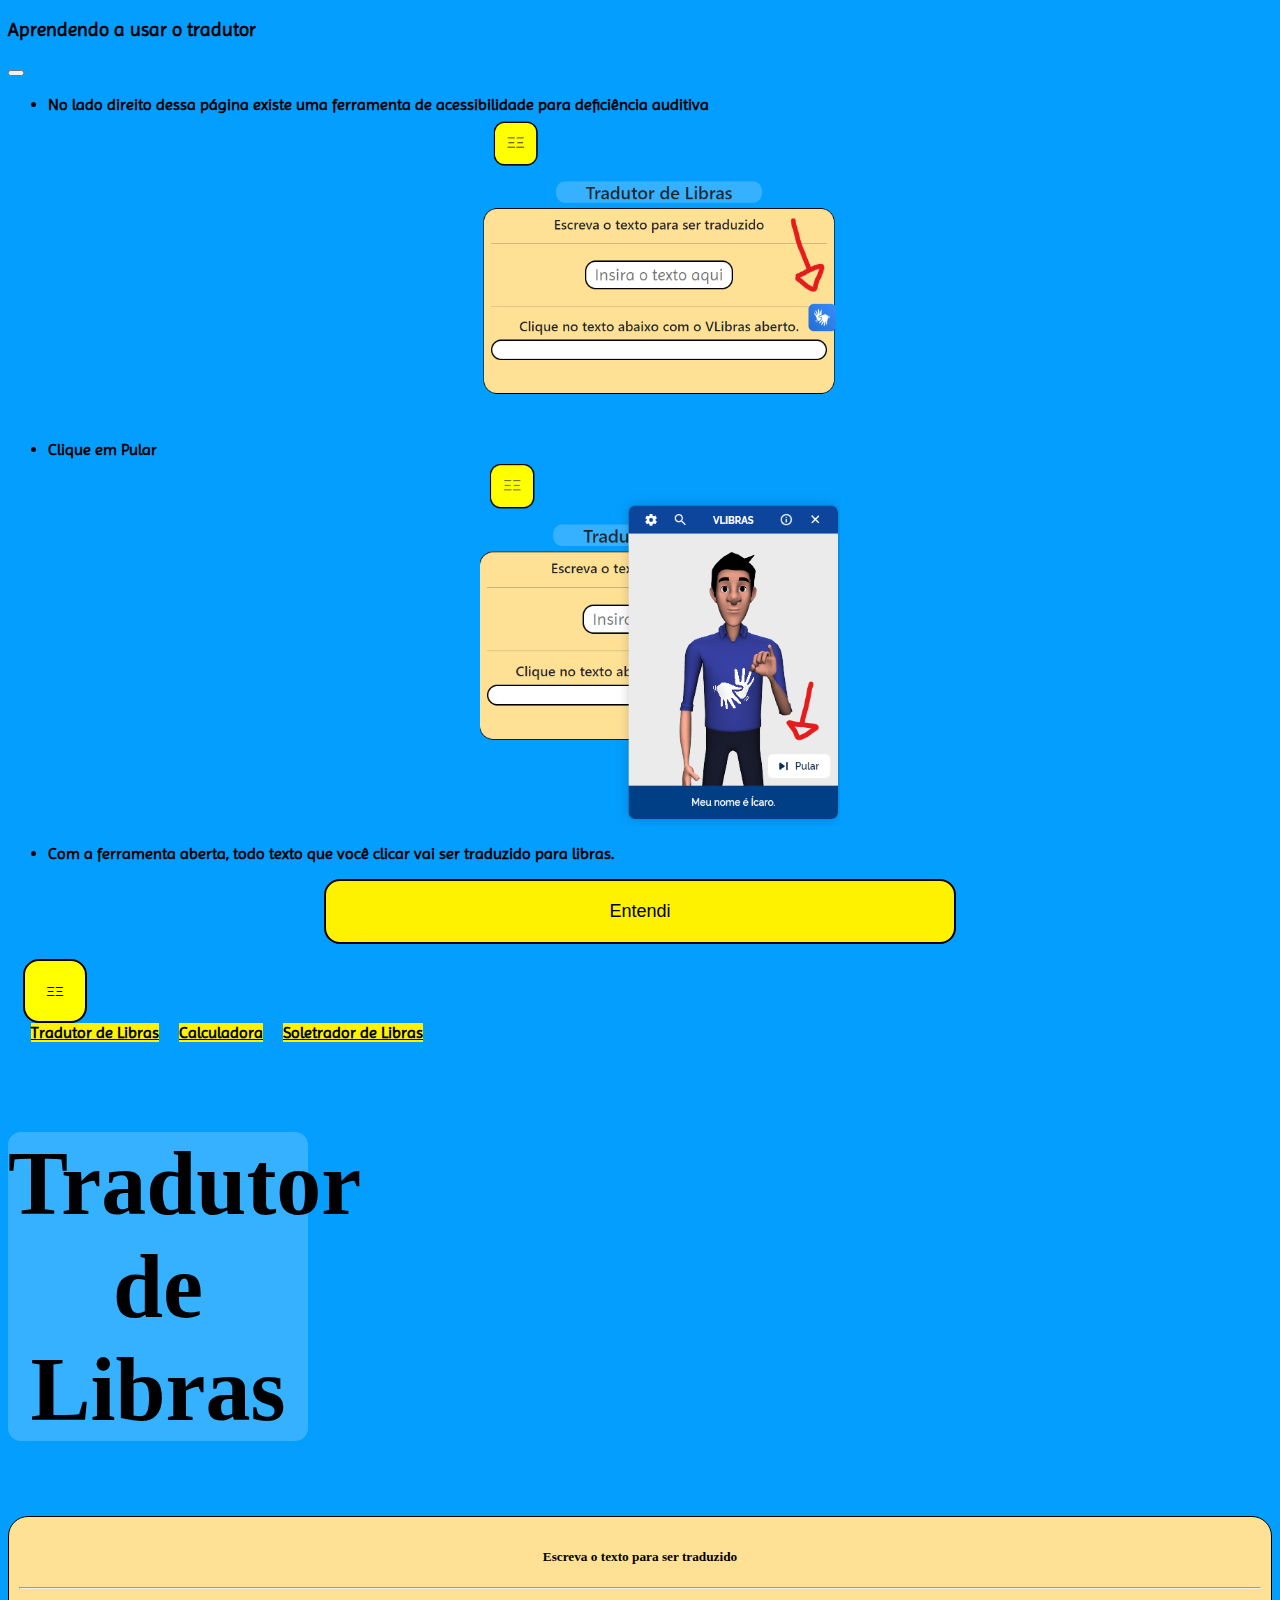
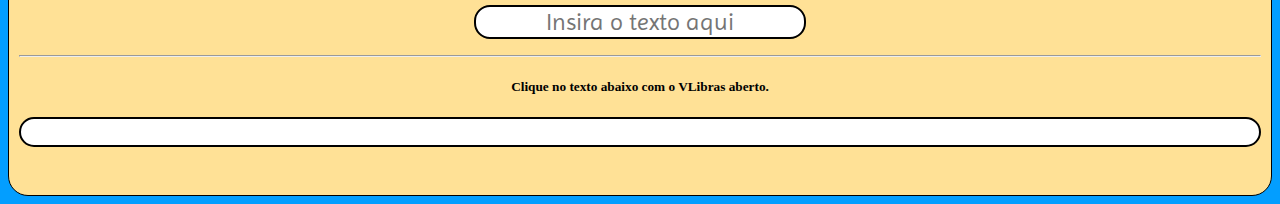
<file: index.html>
<!DOCTYPE html>
<html lang="en">
<head>
    <meta charset="UTF-8">
    <meta name="viewport" content="width=device-width, initial-scale=1.0">
    <link href="https://cdn.jsdelivr.net/npm/bootstrap@5.3.2/dist/css/bootstrap.min.css" rel="stylesheet" integrity="sha384-T3c6CoIi6uLrA9TneNEoa7RxnatzjcDSCmG1MXxSR1GAsXEV/Dwwykc2MPK8M2HN" crossorigin="anonymous">
    <script src="https://cdn.jsdelivr.net/npm/bootstrap@5.3.2/dist/js/bootstrap.bundle.min.js" integrity="sha384-C6RzsynM9kWDrMNeT87bh95OGNyZPhcTNXj1NW7RuBCsyN/o0jlpcV8Qyq46cDfL" crossorigin="anonymous"></script>
    <link rel="preconnect" href="https://fonts.googleapis.com">
    <link rel="preconnect" href="https://fonts.gstatic.com" crossorigin>
    <link href="https://fonts.googleapis.com/css2?family=Imprima&display=swap" rel="stylesheet">
    <link rel="stylesheet" href="./style/style_tradutor.css">
    <title>Tradutor de Libras</title>
</head>
<body>

  <div class="modal" tabindex="-1" id="autoShowModal" data-bs-backdrop="static" data-bs-keyboard="false">
    <div class="modal-dialog"> 
        <div class="modal-content">
            <div class="modal-header">
                <h3 class="modal-title">Aprendendo a usar o tradutor</h3>
                <button type="button" class="btn-close" data-bs-dismiss="modal" aria-label="Close"></button>
            </div>
            <div class="modal-body">


                <ul>
                <div class="container">
                    <div class="row">
                <div class="container">
                    <div class="row">
                        <div class="col">
                            <li>No lado direito dessa página existe uma ferramenta de acessibilidade para deficiência auditiva</li> 
                            <section>
                              <img src="./images/Imagem01.png" alt="">  
                            </section> 
                          </div>
                      <div class="w-100"></div>
                      <div class="col">
                        <li>Clique em Pular</li>
                        <section>
                          <img src="./images/Imagem02.png" alt=""> 
                        </section>
                      </div>
                      <div class="w-100"></div>
                      <div class="col">
                        <li>Com a ferramenta aberta, todo texto que você clicar vai ser traduzido para libras.</li>
                      </div>
                    </div>
                  </div>
                    </div>
                  </div>
                </ul>
            </div>
            <div class="modal-footer" style="display: flex; justify-content: center;">
                <button class="confirm" data-bs-dismiss="modal">Entendi</button>
            </div>
        </div>
    </div>
</div>

  
  <nav class="navbar navbar-expand-lg custom-navbar">
    <div class="container-fluid">
      <button class="navbar-toggler" type="button" data-bs-toggle="collapse" data-bs-target="#navbarNavAltMarkup" aria-controls="navbarNavAltMarkup" aria-expanded="false" aria-label="Toggle navigation">
        ΞΞ
      </button>
      <div class="collapse navbar-collapse" id="navbarNavAltMarkup">
        <div class="navbar-nav">
          <a class="nav-link" aria-current="page" href="./index.html">Tradutor de Libras</a>
          <a class="nav-link" href="./calculadora.html">Calculadora</a>
          <a class="nav-link" href="./soletrador.html">Soletrador de Libras</a>
        </div>
      </div>
    </div>
  </nav>

    

      <div class="container h2-style">
        <h2>Tradutor de Libras</h2>
      </div>

      <div class="container">
        <div class="row">
            <div class="col-sm">
                <div class="card-body card-style">
                    <h5 class="card-title">Escreva o texto para ser traduzido</h5>
                    <hr>
                    <input type="text" class="text-area-pt" id="textArea01" placeholder="Insira o texto aqui">
                    <hr>
                    <h5 class="card-title">Clique no texto abaixo com o VLibras aberto.</h5>
                    <p class="p-pt" id="textArea02"></p>
                </div>
            </div>
            <div class="col-sm">
            </div>
        </div>
      </div>
    
      <div vw class="enabled">
        <div vw-access-button class="active"></div>
        <div vw-plugin-wrapper>
          <div class="vw-plugin-top-wrapper"></div>
        </div>
      </div>
      <script src="https://vlibras.gov.br/app/vlibras-plugin.js"></script>
      <script>
        new window.VLibras.Widget('https://vlibras.gov.br/app');
      </script>
<script src="./scripts/script_tradutor.js"></script>
</body>
</html>
</file>
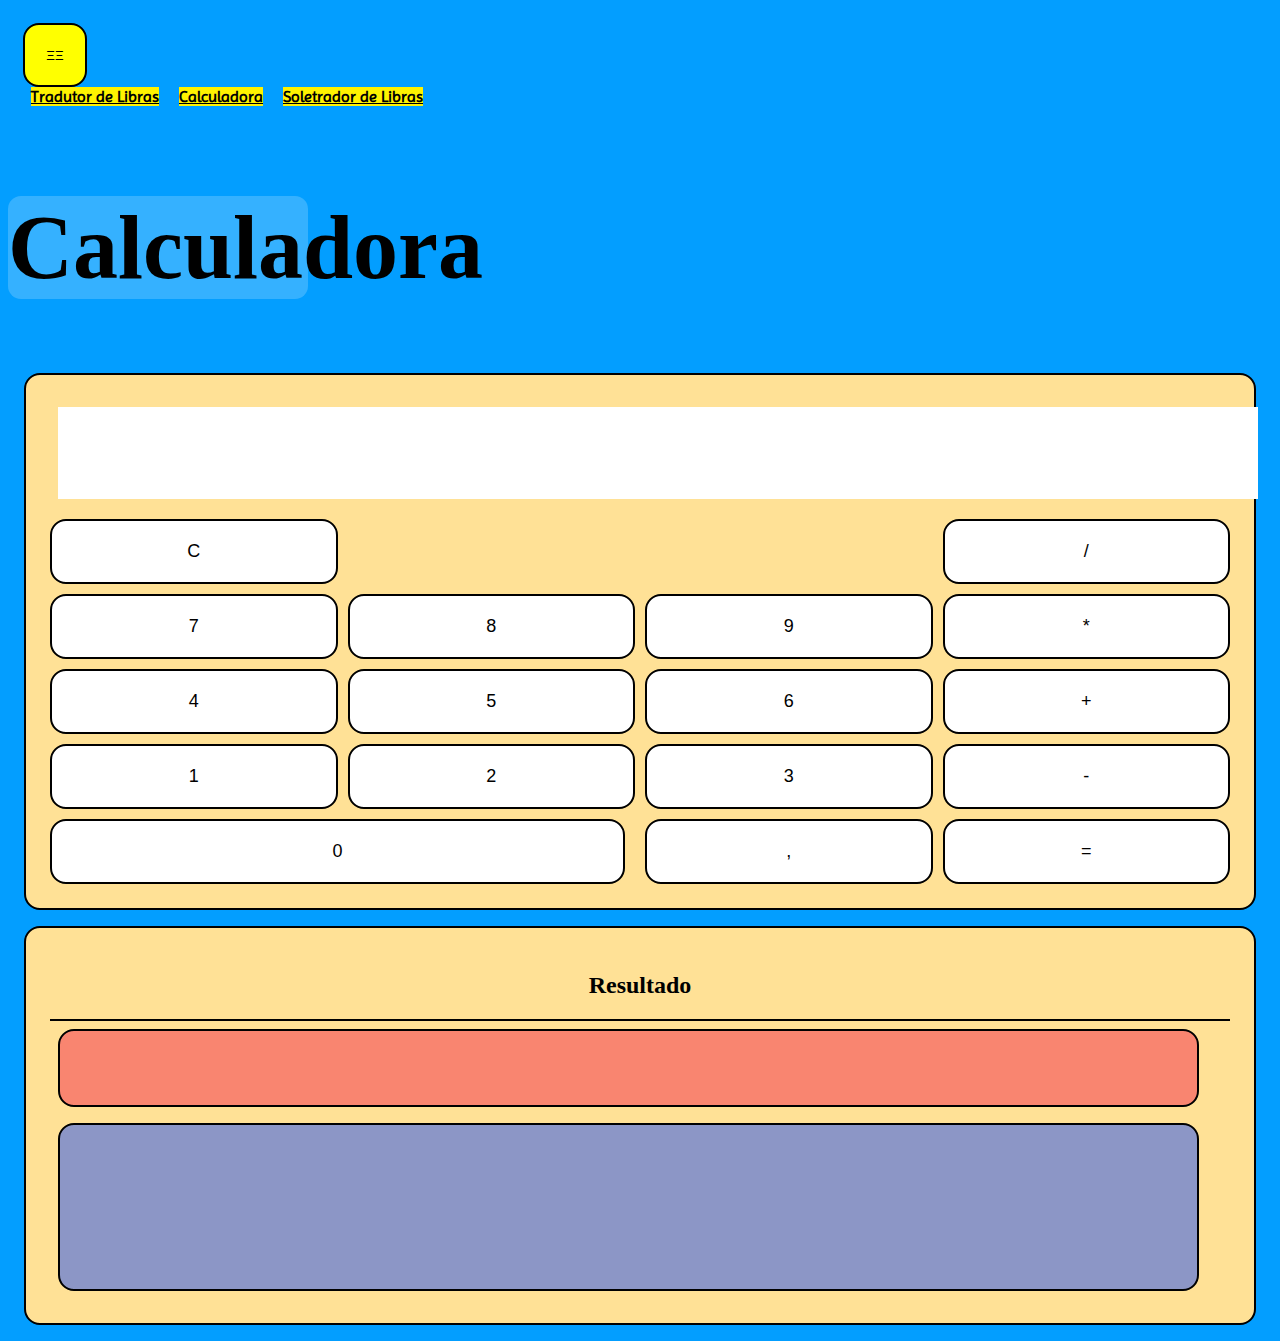
<file: calculadora.html>
<!DOCTYPE html>
<html lang="en">
<head>
    <meta charset="UTF-8">
    <meta name="viewport" content="width=device-width, initial-scale=1.0">
    <link href="https://cdn.jsdelivr.net/npm/bootstrap@5.3.2/dist/css/bootstrap.min.css" rel="stylesheet" integrity="sha384-T3c6CoIi6uLrA9TneNEoa7RxnatzjcDSCmG1MXxSR1GAsXEV/Dwwykc2MPK8M2HN" crossorigin="anonymous">
    <script src="https://cdn.jsdelivr.net/npm/bootstrap@5.3.2/dist/js/bootstrap.bundle.min.js" integrity="sha384-C6RzsynM9kWDrMNeT87bh95OGNyZPhcTNXj1NW7RuBCsyN/o0jlpcV8Qyq46cDfL" crossorigin="anonymous"></script>
    <link rel="preconnect" href="https://fonts.googleapis.com">
    <link rel="preconnect" href="https://fonts.gstatic.com" crossorigin>
    <link href="https://fonts.googleapis.com/css2?family=Imprima&display=swap" rel="stylesheet">
    <link rel="stylesheet" href="./style/style_calculadora.css">
    <title>Calculadora</title>
</head>
<body>
  <nav class="navbar navbar-expand-lg custom-navbar">
    <div class="container-fluid">
      <button class="navbar-toggler" type="button" data-bs-toggle="collapse" data-bs-target="#navbarNavAltMarkup" aria-controls="navbarNavAltMarkup" aria-expanded="false" aria-label="Toggle navigation">
        ΞΞ
      </button>
      <div class="collapse navbar-collapse" id="navbarNavAltMarkup">
        <div class="navbar-nav">
          <a class="nav-link" aria-current="page" href="./index.html">Tradutor de Libras</a>
          <a class="nav-link" href="./calculadora.html">Calculadora</a>
          <a class="nav-link" href="./soletrador.html">Soletrador de Libras</a>
        </div>
      </div>
    </div>
  </nav>

      <div class="container h2-style">
        <h2>Calculadora</h2>
      </div>

      <div class="container">
        <div class="row">
            <div class="col">
                <div class="calculator">
                    <input type="text" class="text-area" id="display" readonly>
                    <div class="buttons">
                        <button class="clear" id="clear">C</button>
                        <button class="num transparent" disabled></button>
                        <button class="num transparent" disabled></button>
                        <button class="op">/</button>
                        <button class="num">7</button>
                        <button class="num">8</button>
                        <button class="num">9</button>
                        <button class="op">*</button>
                        <button class="num">4</button>
                        <button class="num">5</button>
                        <button class="num">6</button>
                        <button class="op">+</button>
                        <button class="num">1</button>
                        <button class="num">2</button>
                        <button class="num">3</button>
                        <button class="op">-</button>
                        <button class="num btn-lg double-width">0</button>
                        <button class="num transparent"></button>
                        <button class="num">,</button>
                        <button id="equals">=</button>
                        
                    </div>
                </div>
            </div>
            <div class="col">
                <div class="result">
                    <h2>Resultado</h2>
                    <hr>
                    <input type="text" class="text-area-output" id="output1" readonly>
                    <input type="text" class="text-area-output-lb" id="output2" readonly>
                </div>
            </div>
        </div>
    </div>

      
    
      <script src="./scripts/script_calculadora.js"></script>
</body>
</html>
</file>
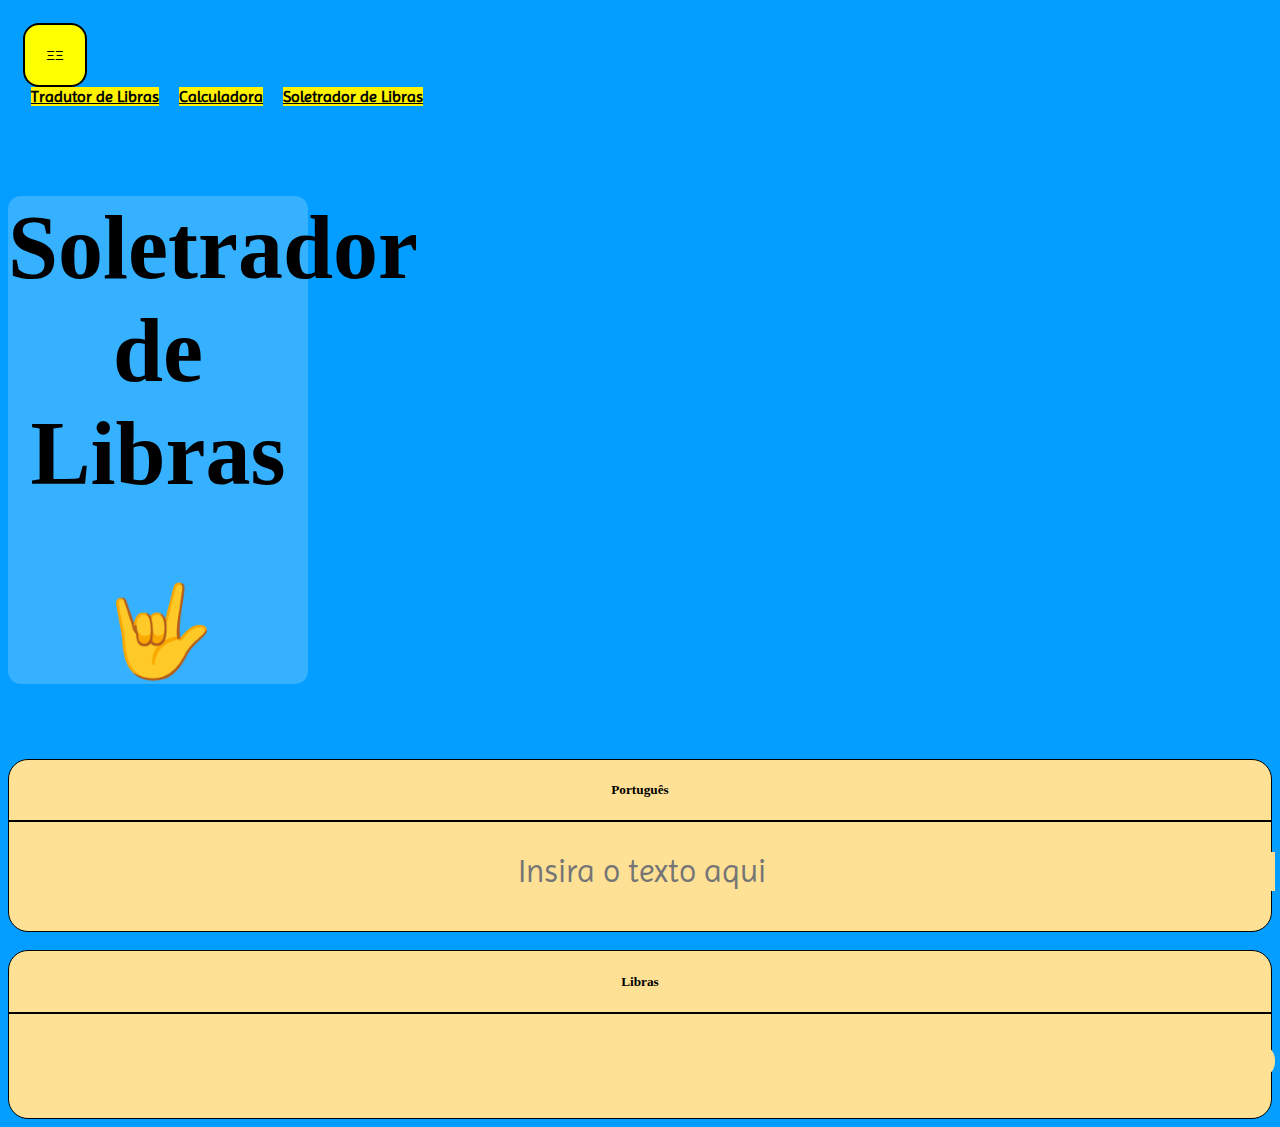
<file: soletrador.html>
<!DOCTYPE html>
<html lang="en">
<head>
    <meta charset="UTF-8">
    <meta name="viewport" content="width=device-width, initial-scale=1.0">
    <link href="https://cdn.jsdelivr.net/npm/bootstrap@5.3.2/dist/css/bootstrap.min.css" rel="stylesheet" integrity="sha384-T3c6CoIi6uLrA9TneNEoa7RxnatzjcDSCmG1MXxSR1GAsXEV/Dwwykc2MPK8M2HN" crossorigin="anonymous">
    <script src="https://cdn.jsdelivr.net/npm/bootstrap@5.3.2/dist/js/bootstrap.bundle.min.js" integrity="sha384-C6RzsynM9kWDrMNeT87bh95OGNyZPhcTNXj1NW7RuBCsyN/o0jlpcV8Qyq46cDfL" crossorigin="anonymous"></script>
    <link rel="preconnect" href="https://fonts.googleapis.com">
    <link rel="preconnect" href="https://fonts.gstatic.com" crossorigin>
    <link href="https://fonts.googleapis.com/css2?family=Imprima&display=swap" rel="stylesheet">
    <link rel="stylesheet" href="./style/style_soletrador.css">
    <title>Tradutor de Libras</title>
</head>
<body>
    <nav class="navbar navbar-expand-lg custom-navbar">
        <div class="container-fluid">
          <button class="navbar-toggler" type="button" data-bs-toggle="collapse" data-bs-target="#navbarNavAltMarkup" aria-controls="navbarNavAltMarkup" aria-expanded="false" aria-label="Toggle navigation">
            ΞΞ
          </button>
          <div class="collapse navbar-collapse" id="navbarNavAltMarkup">
            <div class="navbar-nav">
              <a class="nav-link" aria-current="page" href="./index.html">Tradutor de Libras</a>
              <a class="nav-link" href="./calculadora.html">Calculadora</a>
              <a class="nav-link" href="./soletrador.html">Soletrador de Libras</a>
            </div>
          </div>
        </div>
      </nav>

      <div class="container h2-style">
          <h2>Soletrador de Libras</h2>
          <h2>🤟</h2>
      </div>
      

      <div class="container">
        <div class="row row-cols-1 row-cols-md-2">
            <div class="col">
                <div class="card mb-4">
                    <div class="card-body card-style">
                        <h5 class="card-title">Português</h5>
                        <hr>
                        <input type="text" class="text-area-pt" id="textAreaPortugues" placeholder="Insira o texto aqui">
                    </div>
                </div>
            </div>
            <div class="col">
                <div class="card">
                    <div class="card-body card-style">
                        <h5 class="card-title">Libras</h5>
                        <hr>
                        <input type="text" class="text-area-lb" id="textAreaLibras" readonly>
                        
                    </div>
                </div>
            </div>
        </div>
    </div>
    
<script src="./scripts/script_soletrador.js"></script>
</body>
</html>
</file>
<file: style/style_tradutor.css>
@font-face{
    font-family: "libras";
    src: url('libras.ttf');
  }
  
  .custom-navbar {
      background-color: #039EFF; /* Defina a cor de fundo desejada aqui */
      padding: 15px;
      font-family: 'Imprima', sans-serif;
      justify-content: center;
    }
    
  .custom-navbar p{
      font-size: 32px;
  }
  
  
    .custom-navbar .navbar-brand,
    .custom-navbar .nav-link {
      font-weight: bold;
      background-color: #FEF200;
      color: #000; /* Defina a cor dos links aqui */
    }
    
    .custom-navbar .nav-link {
      color: #000; /* Defina a cor do link ativo aqui */
      margin-left: 8px;
      margin-right: 8px;
    }
  
    .custom-navbar .nav-link:hover {
      color: #0a03037e; /* Defina a cor do link ativo aqui */
    }
    
    .navbar-toggler {
      border: solid 2px black;
      width: 64px;  /* Ajustando a largura do botão */
      height: 64px; /* Ajustando a altura do botão */
      background-color: yellow;
      border-radius: 16px; /* Ajustando para bordas completamente arredondadas */
      padding: 8px 8px;  /* Ajuste no padding para centralizar o ícone */
    }
    
    .navbar-toggler:focus {
      outline: none;
    }
    
    .navbar-toggler-icon {
      background-image: none;
      width: 100%;
      height: 100%;
      display: flex;
      flex-direction: column;
      justify-content: space-between;
    }
  
    .navbar-expand-lg .navbar-collapse{
      justify-content: right;
    }
  
  
  /* Todas páginas */
  
  .h2-style{
    background-color: rgb(255,255,255,20%);
    text-align: center;
    margin-top: 8px;
    margin-bottom: 8px;
    width: 300px;
    border-radius: 13px;
    font-size: 60px;
} 
  
  /* Corpo da página inicial */
  
    body {
      background-color: #039EFF;
  }
  
  .navbar {
      justify-content: space-between;
  }
  
  .card {
      border-radius: 20px;
      border: none;
      padding: 16px;
  }
  
  .card-body {
      padding: 10px 10px 40px 10px;
      text-align: center;
      border-radius: 20px;
  }
  
    
  .card-style{
      border: solid 1px black;
      background: #FFE196;
  
  }
  
  .col{
      margin-top: 2vh;
      margin-bottom: 0vh;
  }

  .card hr{
    margin-top: 0px;
    margin-bottom: 0px;
    border: 1px solid black;
}
  
  .text-area-pt{
      margin-top: 30px;
      width: 36vh;
      font-family: 'Imprima', sans-serif;
      border: solid 2px black;
      border-radius: 16px;
      font-size: 24px;
      text-align: center;
      margin-top:8px;
      margin-bottom: 8px;
  
  }

  .p-pt {
    width: 36vh;
    font-family: 'Imprima', sans-serif;
    border: solid 2px black;
    border-radius: 16px;
    font-size: 24px;
    text-align: center;
    margin-top:8px;
    margin-bottom: 8px;
    padding: 5px 10px;
    display: block;
    width: 100%;
    box-sizing: border-box;
    background-color: #fff;
}

#textArea02 {
  min-height: 30px; 
  white-space: pre-wrap; 
}

.modal-content{
  font-family: 'Imprima', sans-serif;
  background-color: #039EFF;
  font-weight: bold;
}

img{
  width: 40vh;
}

.confirm{
  width: 50%;
  padding: 20px;
  font-size: 18px;
  border: solid 2px black;
  border-radius: 16px;
  background-color: #FEF200;
  cursor: pointer;
}
  
.confirm:hover {
  width: 50%;
  padding: 20px;
  font-size: 18px;
  border: solid 2px black;
  border-radius: 16px;
  background-color: #FFE196;
  cursor: pointer;
}

section{
  display: flex;
  flex-direction: column;
  align-items: center;
}

.model-footer{
  justify-content: center;
}
</file>
<file: style/style_calculadora.css>
@font-face{
  font-family: "libras";
  src: url('libras.ttf');
}

.custom-navbar {
  background-color: #039EFF; /* Defina a cor de fundo desejada aqui */
  padding: 15px;
  font-family: 'Imprima', sans-serif;
  justify-content: center;
}
  
.custom-navbar p{
    font-size: 32px;
}


  .custom-navbar .navbar-brand,
  .custom-navbar .nav-link {
    font-weight: bold;
    background-color: #FEF200;
    color: #000; /* Defina a cor dos links aqui */
  }
  
  .custom-navbar .nav-link {
    color: #000; /* Defina a cor do link ativo aqui */
    margin-left: 8px;
    margin-right: 8px;
  }

  .custom-navbar .nav-link:hover {
    color: #0a03037e; /* Defina a cor do link ativo aqui */
  }
  
  .navbar-toggler {
    border: solid 2px black;
    width: 64px;  /* Ajustando a largura do botão */
    height: 64px; /* Ajustando a altura do botão */
    background-color: yellow;
    border-radius: 16px; /* Ajustando para bordas completamente arredondadas */
    padding: 8px 8px;  /* Ajuste no padding para centralizar o ícone */
  }
  
  .navbar-toggler:focus {
    outline: none;
  }
  
  .navbar-toggler-icon {
    background-image: none;
    width: 100%;
    height: 100%;
    display: flex;
    flex-direction: column;
    justify-content: space-between;
  }
  

  .navbar-toggler-icon > span {
    content: '🖐';

  }

  .navbar-expand-lg .navbar-collapse{
    justify-content: right;
  }


/* Todas páginas */

.h2-style{
  background-color: rgb(255,255,255,20%);
  text-align: center;
  margin-top: 8px;
  margin-bottom: 8px;
  width: 300px;
  border-radius: 13px;
  font-size: 60px;
}

/* Calculadora */


body {
    background-color: #039EFF;
}

.navbar {
    justify-content: space-between;
}


.calculator, .result {
    background-color: #FFE196;
    border: solid 2px black;
    border-radius: 16px;
    padding: 24px;
    margin: 16px;
}



#display {
    width: 100%;
    padding: 10px;
    margin-bottom: 20px;
    font-size: 18px;
    border: none;
    text-align: right;
}

.buttons {
    display: grid;
    grid-template-columns: 1fr 1fr 1fr 1fr;
    gap: 10px;
}



.clear {
  width: 100%;
  padding: 20px;
  font-size: 18px;
  border: solid 2px black;
  border-radius: 16px;
  background-color: white;
  cursor: pointer;
}

.clear:hover {
  width: 100%;
  padding: 20px;
  font-size: 18px;
  border: solid 2px black;
  border-radius: 16px;
  background-color: wheat;
  cursor: pointer;
}

.num{
  width: 100%;
  padding: 20px;
  font-size: 18px;
  border: solid 2px black;
  border-radius: 16px;
  background-color: white;
  cursor: pointer;
}

.num.double-width{
  width: 200%;
}

.num.double-width:hover{
  width: 200%;
}

.num.transparent{
  background-color: transparent;
  border: none;
  cursor: default;
  color: white;
}

.num.transparent:hover{
  background-color: transparent;
  border: none;
}

.op{
  width: 100%;
  padding: 20px;
  font-size: 18px;
  border: solid 2px black;
  border-radius: 16px;
  background-color: white;
  cursor: pointer;
}

.num:hover {
    width: 100%;
    padding: 20px;
    font-size: 18px;
    border: solid 2px black;
    border-radius: 16px;
    background-color: wheat;
    cursor: pointer;
}

.op:hover {
  width: 100%;
  padding: 20px;
  font-size: 18px;
  border: solid 2px black;
  border-radius: 16px;
  background-color: wheat;
  cursor: pointer;
}

.num:focus {
    outline: none;
}

.op:focus {
  outline: none;
}

#equals {
  width: 100%;
  padding: 20px;
  font-size: 18px;
  border: solid 2px black;
  border-radius: 16px;
  background-color: white;
  cursor: pointer;
} 

#equals:hover{
  width: 100%;
  padding: 20px;
  font-size: 18px;
  border: solid 2px black;
  border-radius: 16px;
  background-color: wheat;
  cursor: pointer;
}

#equals:focus {
  outline: none;
}

.text-area{
    width: 96%;
    height: 8vh;
    margin: 8px;
    font-family: 'Imprima', sans-serif;
    border: solid 2px black;
    font-size: 20px;
    text-align: center;

}


.result h2{
  text-align: center;
}

.result hr{
  margin-top: 0px;
  margin-bottom: 0px;
  border: 1px solid black;
}

.text-area-output{
    width: 96%;
    height: 8vh;
    margin: 8px;
    font-family: 'Imprima', sans-serif;
    border: solid 2px black;
    border-radius: 16px;
    font-size: 36px;
    text-align: center;
    background-color: rgb(246, 97, 97,72%);
}

.text-area-output-lb{
    width: 96%;
    height: 18vh;
    margin: 8px;
    font-family: 'libras', sans-serif;
    border: solid 2px black;
    border-radius: 16px;
    font-size: 36px;
    text-align: center;
    background-color: rgb(5, 60, 255,46%);
}
</file>
<file: style/style_soletrador.css>
@font-face{
  font-family: "libras";
  src: url('libras.ttf');
}

.custom-navbar {
    background-color: #039EFF; /* Defina a cor de fundo desejada aqui */
    padding: 15px;
    font-family: 'Imprima', sans-serif;
    justify-content: center;
  }
  
.custom-navbar p{
    font-size: 32px;
}


  .custom-navbar .navbar-brand,
  .custom-navbar .nav-link {
    font-weight: bold;
    background-color: #FEF200;
    color: #000; /* Defina a cor dos links aqui */
  }
  
  .custom-navbar .nav-link {
    color: #000; /* Defina a cor do link ativo aqui */
    margin-left: 8px;
    margin-right: 8px;
  }

  .custom-navbar .nav-link:hover {
    color: #0a03037e; /* Defina a cor do link ativo aqui */
  }
  
  .navbar-toggler {
    border: solid 2px black;
    width: 64px;  /* Ajustando a largura do botão */
    height: 64px; /* Ajustando a altura do botão */
    background-color: yellow;
    border-radius: 16px; /* Ajustando para bordas completamente arredondadas */
    padding: 8px 8px;  /* Ajuste no padding para centralizar o ícone */
  }
  
  .navbar-toggler:focus {
    outline: none;
  }
  
  .navbar-toggler-icon {
    background-image: none;
    width: 100%;
    height: 100%;
    display: flex;
    flex-direction: column;
    justify-content: space-between;
  }

  .navbar-expand-lg .navbar-collapse{
    justify-content: right;
  }


/* Todas páginas */

.h2-style{
    background-color: rgb(255,255,255,20%);
    text-align: center;
    margin-top: 8px;
    margin-bottom: 8px;
    width: 300px;
    border-radius: 13px;
    font-size: 60px;
} 

/* Corpo da página inicial */

  body {
    background-color: #039EFF;
}

.navbar {
    justify-content: space-between;
}

.card {
    border-radius: 20px;
    border: none;
}

.card-body {
    padding-bottom: 40px;
    text-align: center;
    border-radius: 20px;
}

  
.card-style{
    border: solid 1px black;
    background: #FFE196;

}

.col{
    margin-top: 2vh;
    margin-bottom: 0vh;
}

.card hr{
    margin-top: 0px;
    margin-bottom: 0px;
    border: 1px solid black;
}

.text-area-pt{
    margin-top: 30px;
    align-items: end;
    width: 100%;
    font-family: 'Imprima', sans-serif;
    background-color: #FFE196;
    font-size: 32px;
    text-align: center;
    border: 0;
}

.text-area-lb{
    margin-top: 30px;
    width: 100%;
    border: 0;
    font-family: 'libras', sans-serif;
    border-radius: 16px;
    font-size: 32px;
    text-align: center;
    background-color: #FFE196;
}
</file>
